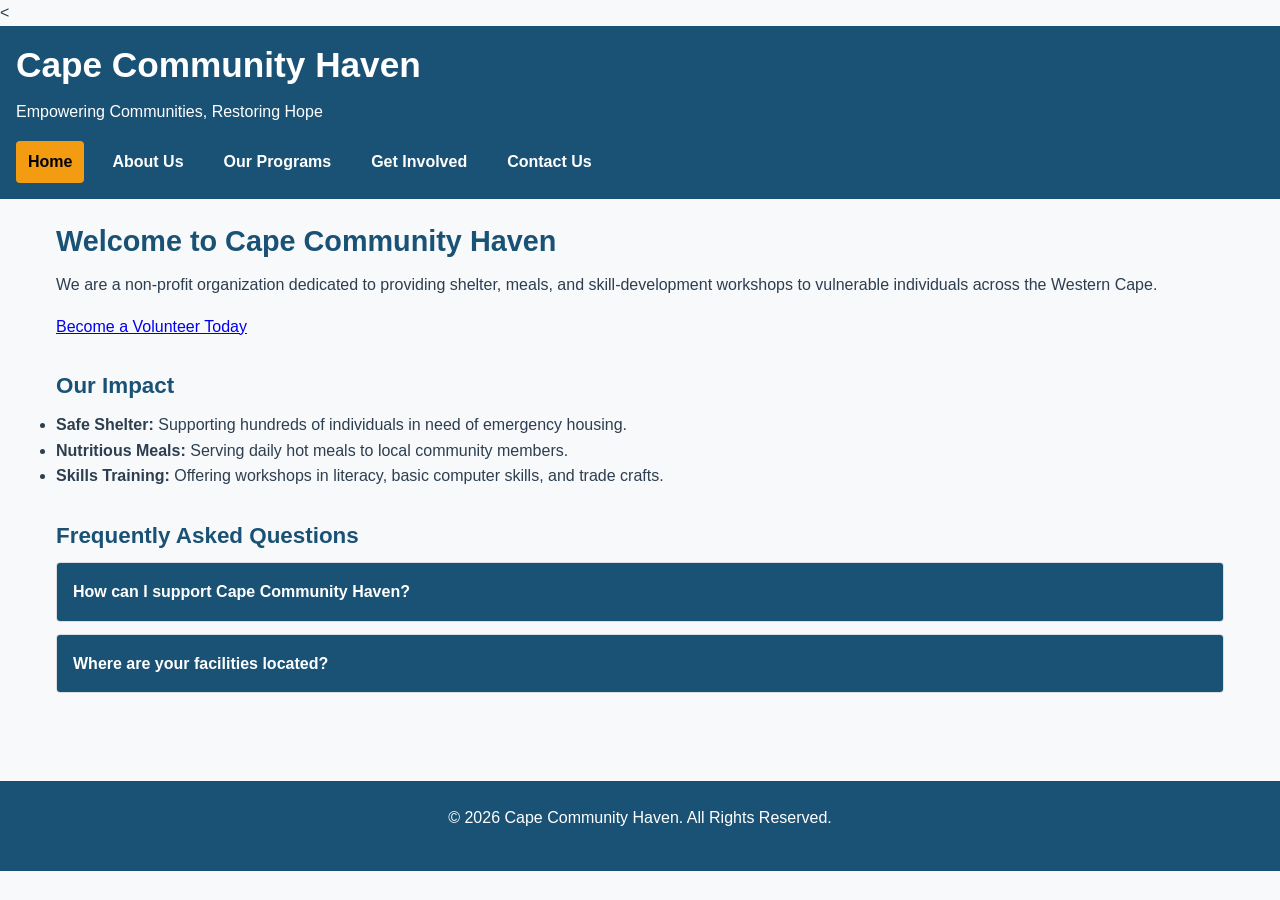
<file: index.html>
<<!DOCTYPE html>
<html lang="en">

<head>
    <meta charset="UTF-8">
    <meta name="viewport" content="width=device-width, initial-scale=1.0">
    
    <meta name="description" content="Cape Community Haven provides shelter, warm meals, and skill development to vulnerable communities in Cape Town.">
    <meta name="keywords" content="non-profit, Cape Town, charity, shelter, volunteer, community support">
    <meta name="author" content="Cape Community Haven">

    <title>Cape Community Haven - Home</title>
    <link rel="stylesheet" href="css/style.css">
</head>

<body>

    <header>
        <h1>Cape Community Haven</h1>
        <p>Empowering Communities, Restoring Hope</p>
        <nav>
            <ul>
                <li><a href="index.html" class="active">Home</a></li>
                <li><a href="about.html">About Us</a></li>
                <li><a href="services.html">Our Programs</a></li>
                <li><a href="enquiry.html">Get Involved</a></li>
                <li><a href="contact.html">Contact Us</a></li>
            </ul>
        </nav>
    </header>

    <main>
        <section>
            <h2>Welcome to Cape Community Haven</h2>
            <p>We are a non-profit organization dedicated to providing shelter, meals, and skill-development workshops
                to vulnerable individuals across the Western Cape.</p>
            <p><a href="enquiry.html">Become a Volunteer Today</a></p>
        </section>

        <section>
            <h3>Our Impact</h3>
            <ul>
                <li><strong>Safe Shelter:</strong> Supporting hundreds of individuals in need of emergency housing.</li>
                <li><strong>Nutritious Meals:</strong> Serving daily hot meals to local community members.</li>
                <li><strong>Skills Training:</strong> Offering workshops in literacy, basic computer skills, and trade
                    crafts.</li>
            </ul>
        </section>

        <section class="faq-section">
            <h3>Frequently Asked Questions</h3>
            
            <div class="accordion-item">
                <div class="accordion-header">How can I support Cape Community Haven?</div>
                <div class="accordion-body">
                    <p>You can get involved by signing up as a volunteer, donating supplies, or making financial contributions.</p>
                </div>
            </div>

            <div class="accordion-item">
                <div class="accordion-header">Where are your facilities located?</div>
                <div class="accordion-body">
                    <p>Our main center is based in Cape Town, serving the surrounding Western Cape communities.</p>
                </div>
            </div>
        </section>
    </main>

    <footer>
        <p>&copy; 2026 Cape Community Haven. All Rights Reserved.</p>
    </footer>

    <script src="js/main.js"></script>

</body>

</html>
</file>
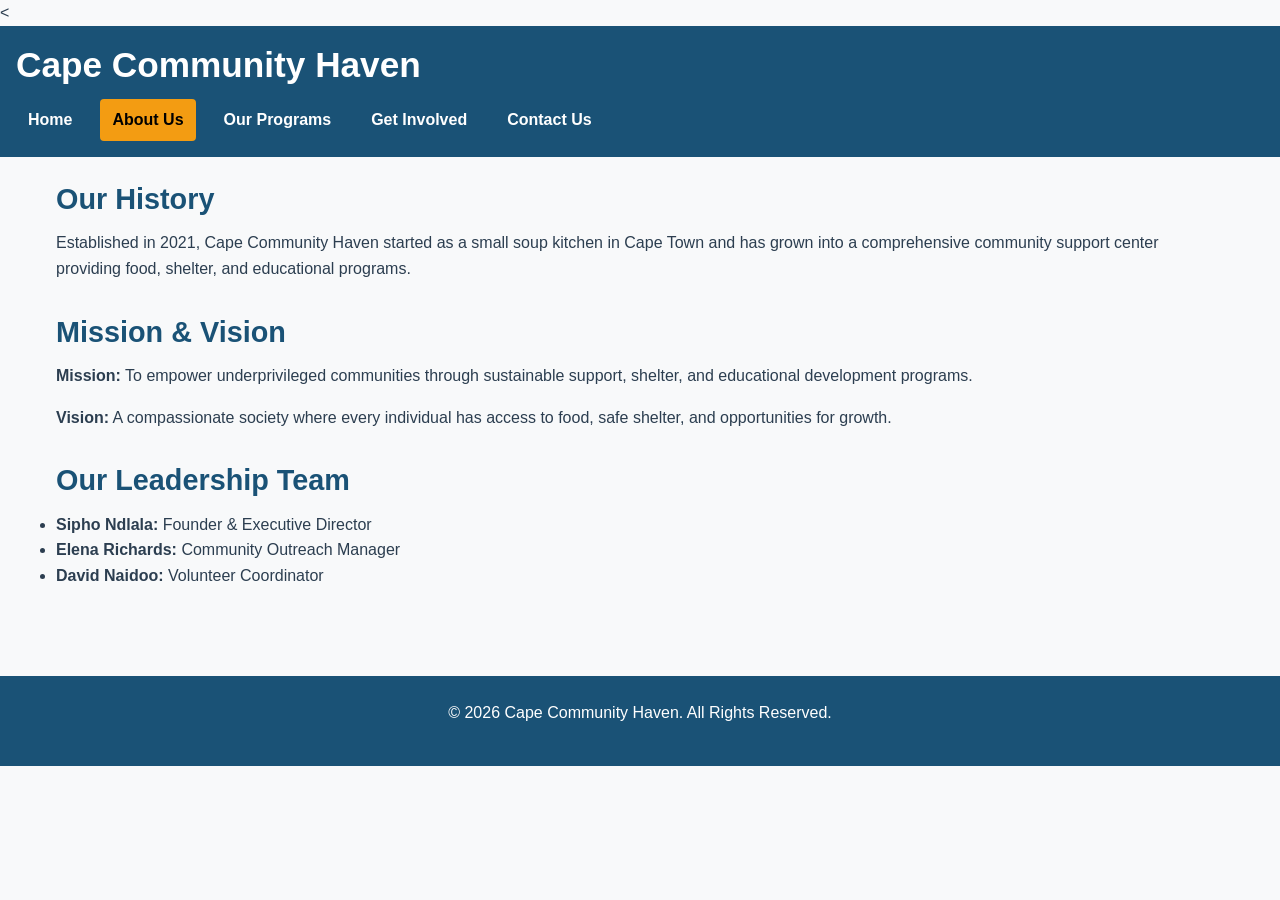
<file: about.html>
<<!DOCTYPE html>
<html lang="en">

<head>
    <meta charset="UTF-8">
    <meta name="viewport" content="width=device-width, initial-scale=1.0">
    
    <meta name="description" content="Learn about Cape Community Haven's history, mission, vision, and dedicated leadership team serving the Western Cape.">
    <meta name="keywords" content="about us, non-profit history, mission, leadership team, Cape Town charity">
    <meta name="author" content="Cape Community Haven">

    <title>Cape Community Haven - About Us</title>
    <link rel="stylesheet" href="css/style.css">
</head>

<body>

    <header>
        <h1>Cape Community Haven</h1>
        <nav>
            <ul>
                <li><a href="index.html">Home</a></li>
                <li><a href="about.html" class="active">About Us</a></li>
                <li><a href="services.html">Our Programs</a></li>
                <li><a href="enquiry.html">Get Involved</a></li>
                <li><a href="contact.html">Contact Us</a></li>
            </ul>
        </nav>
    </header>

    <main>
        <section>
            <h2>Our History</h2>
            <p>Established in 2021, Cape Community Haven started as a small soup kitchen in Cape Town and has grown into
                a comprehensive community support center providing food, shelter, and educational programs.</p>
        </section>

        <section>
            <h2>Mission & Vision</h2>
            <p><strong>Mission:</strong> To empower underprivileged communities through sustainable support, shelter,
                and educational development programs.</p>
            <p><strong>Vision:</strong> A compassionate society where every individual has access to food, safe shelter,
                and opportunities for growth.</p>
        </section>

        <section>
            <h2>Our Leadership Team</h2>
            <ul>
                <li><strong>Sipho Ndlala:</strong> Founder & Executive Director</li>
                <li><strong>Elena Richards:</strong> Community Outreach Manager</li>
                <li><strong>David Naidoo:</strong> Volunteer Coordinator</li>
            </ul>
        </section>
    </main>

    <footer>
        <p>&copy; 2026 Cape Community Haven. All Rights Reserved.</p>
    </footer>

    <script src="js/main.js"></script>

</body>

</html>
</file>
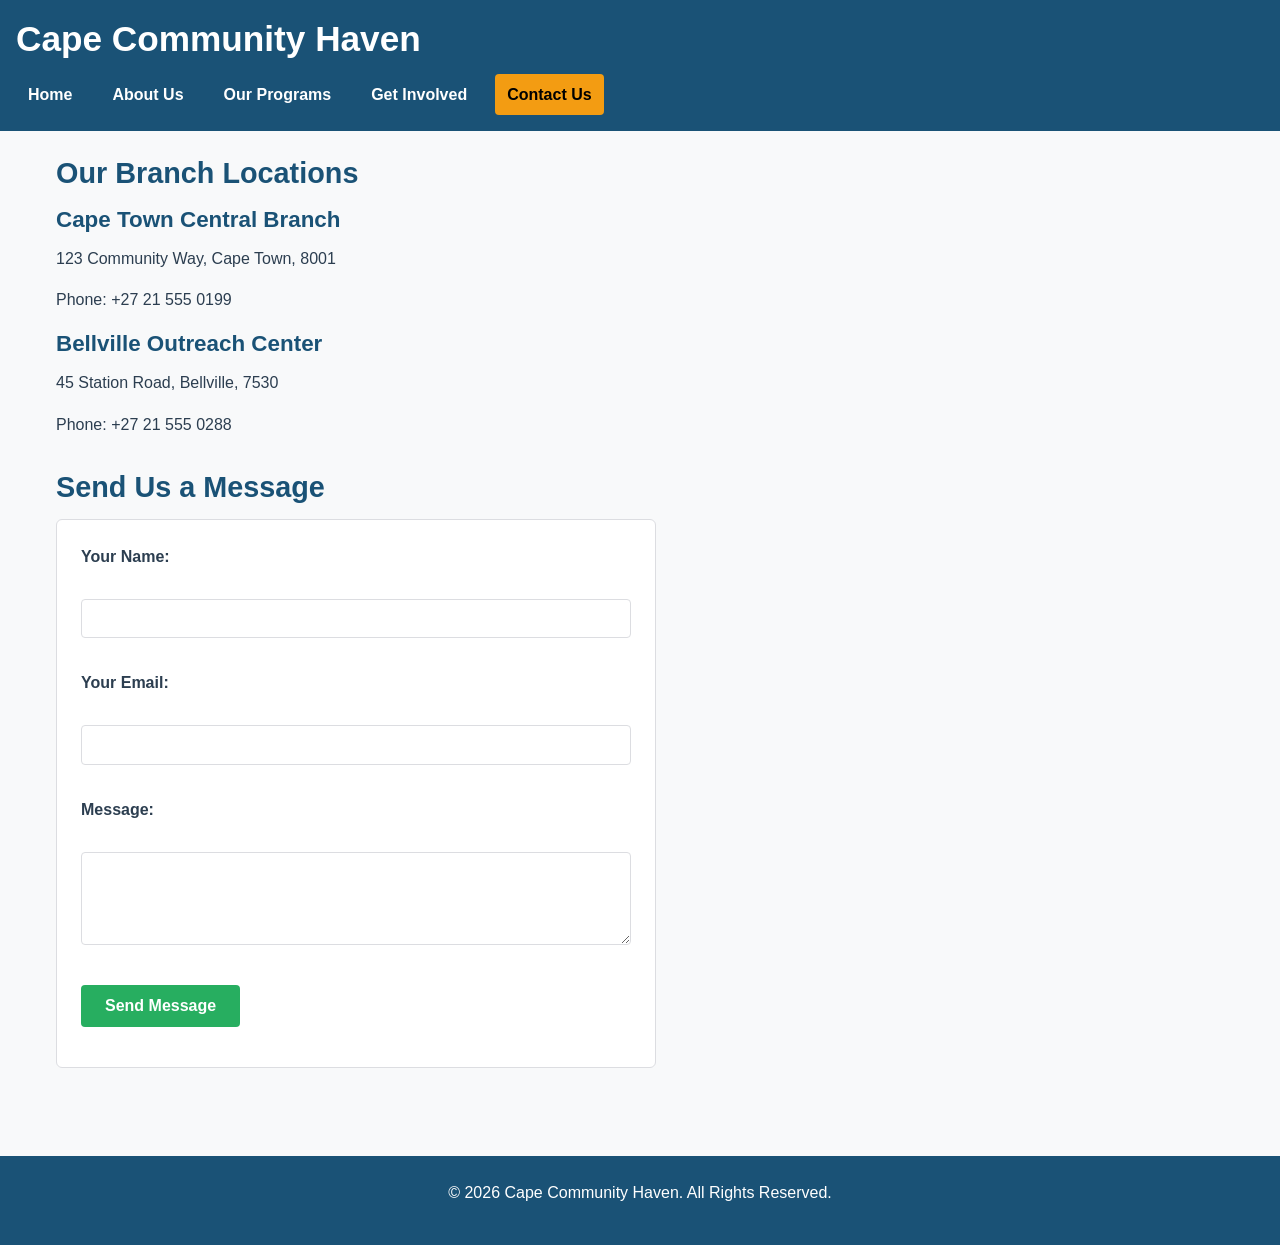
<file: contact.html>
<!DOCTYPE html>
<html lang="en">

<head>
    <meta charset="UTF-8">
    <meta name="viewport" content="width=device-width, initial-scale=1.0">

    <meta name="description"
        content="Contact Cape Community Haven in Cape Town for enquiries, support, or facility information.">
    <meta name="keywords" content="contact, Cape Town non-profit, address, phone number, email support">
    <meta name="author" content="Cape Community Haven">

    <title>Cape Community Haven - Contact Us</title>
    <link rel="stylesheet" href="css/style.css">
</head>

<body>

    <header>
        <h1>Cape Community Haven</h1>
        <nav>
            <ul>
                <li><a href="index.html">Home</a></li>
                <li><a href="about.html">About Us</a></li>
                <li><a href="services.html">Our Programs</a></li>
                <li><a href="enquiry.html">Get Involved</a></li>
                <li><a href="contact.html" class="active">Contact Us</a></li>
            </ul>
        </nav>
    </header>

    <main>
        <section>
            <h2>Our Branch Locations</h2>

            <div>
                <h3>Cape Town Central Branch</h3>
                <p>123 Community Way, Cape Town, 8001</p>
                <p>Phone: +27 21 555 0199</p>
            </div>

            <div>
                <h3>Bellville Outreach Center</h3>
                <p>45 Station Road, Bellville, 7530</p>
                <p>Phone: +27 21 555 0288</p>
            </div>
        </section>

        <section>
            <h2>Send Us a Message</h2>

            <form id="contact-form" action="#" method="post">
                <p>
                    <label for="contact-name">Your Name:</label><br>
                    <input type="text" id="contact-name" name="contact_name" required>
                </p>
                <p>
                    <label for="contact-email">Your Email:</label><br>
                    <input type="email" id="contact-email" name="contact_email" required>
                </p>
                <p>
                    <label for="contact-message">Message:</label><br>
                    <textarea id="contact-message" name="contact_message" rows="4" required></textarea>
                </p>
                <p>
                    <button type="submit">Send Message</button>
                </p>
            </form>

            <div id="contact-response" style="display: none;"></div>
        </section>
    </main>

    <footer>
        <p>&copy; 2026 Cape Community Haven. All Rights Reserved.</p>
    </footer>

    <script src="js/main.js"></script>

</body>

</html>
</file>
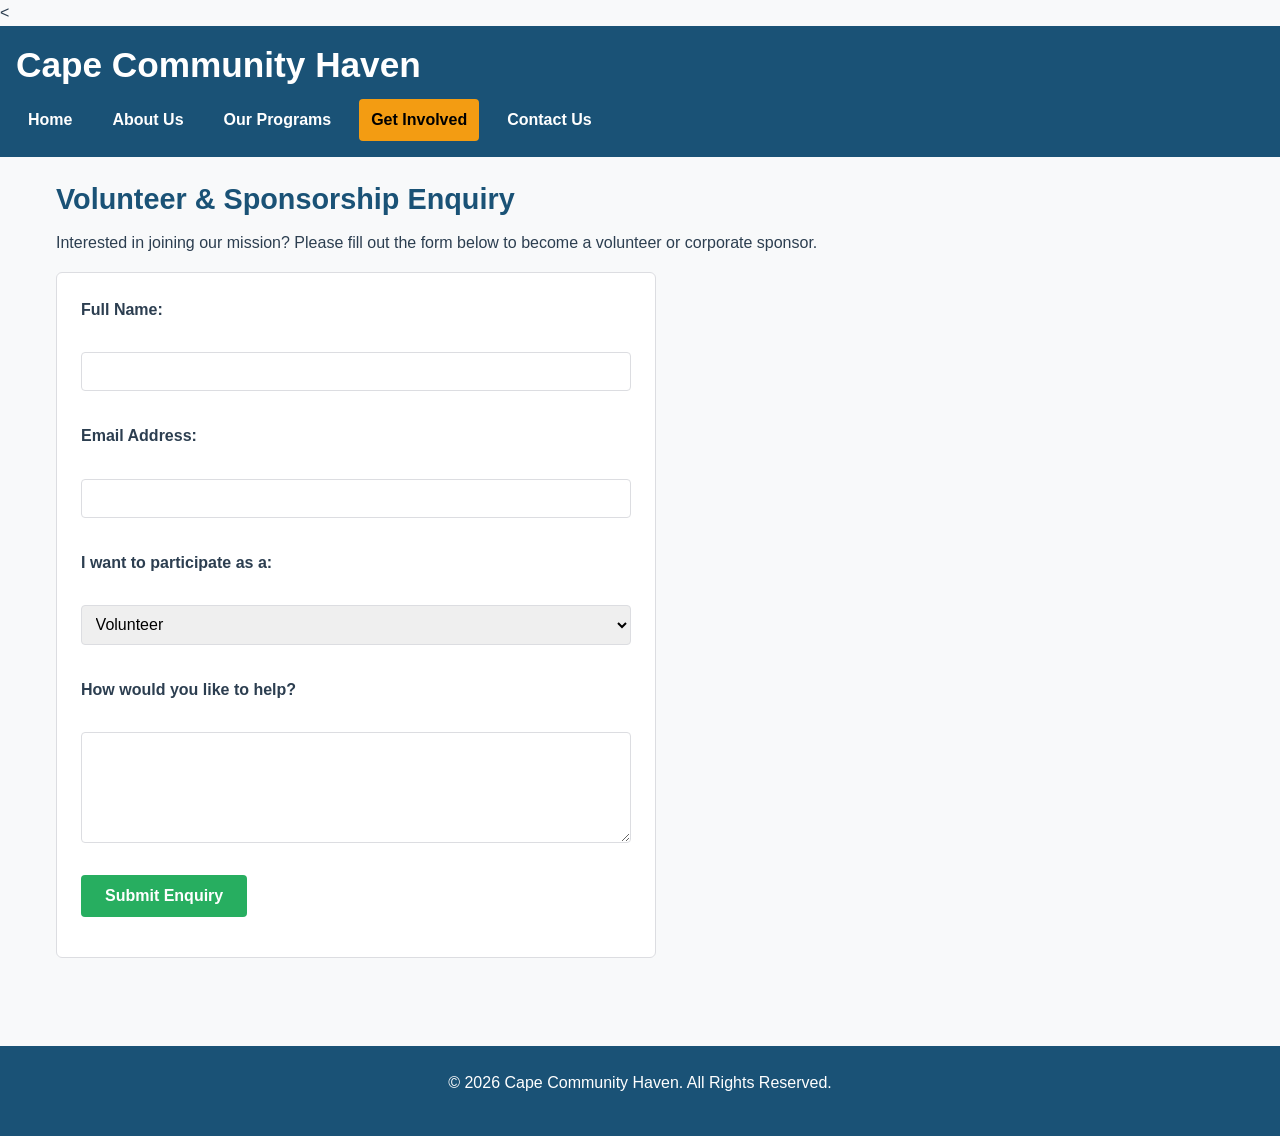
<file: enquiry.html>
<<!DOCTYPE html>
<html lang="en">

<head>
    <meta charset="UTF-8">
    <meta name="viewport" content="width=device-width, initial-scale=1.0">
    
    <meta name="description" content="Get involved with Cape Community Haven as a volunteer, corporate sponsor, or individual donor.">
    <meta name="keywords" content="volunteer, donate, sponsor, non-profit partnership, Cape Town charity">
    <meta name="author" content="Cape Community Haven">

    <title>Cape Community Haven - Get Involved</title>
    <link rel="stylesheet" href="css/style.css">
</head>

<body>

    <header>
        <h1>Cape Community Haven</h1>
        <nav>
            <ul>
                <li><a href="index.html">Home</a></li>
                <li><a href="about.html">About Us</a></li>
                <li><a href="services.html">Our Programs</a></li>
                <li><a href="enquiry.html" class="active">Get Involved</a></li>
                <li><a href="contact.html">Contact Us</a></li>
            </ul>
        </nav>
    </header>

    <main>
        <section>
            <h2>Volunteer & Sponsorship Enquiry</h2>
            <p>Interested in joining our mission? Please fill out the form below to become a volunteer or corporate sponsor.</p>

            <form id="enquiry-form" action="#" method="post">
                <p>
                    <label for="fullname">Full Name:</label><br>
                    <input type="text" id="fullname" name="fullname" required>
                </p>
                <p>
                    <label for="email">Email Address:</label><br>
                    <input type="email" id="email" name="email" required>
                </p>
                <p>
                    <label for="enquiry-type">I want to participate as a:</label><br>
                    <select id="enquiry-type" name="enquiry_type">
                        <option value="volunteer">Volunteer</option>
                        <option value="sponsor">Corporate Sponsor</option>
                        <option value="donor">Individual Donor</option>
                    </select>
                </p>
                <p>
                    <label for="message">How would you like to help?</label><br>
                    <textarea id="message" name="message" rows="5" required></textarea>
                </p>
                <p>
                    <button type="submit">Submit Enquiry</button>
                </p>
            </form>

            <div id="form-response" style="display: none;"></div>
        </section>
    </main>

    <footer>
        <p>&copy; 2026 Cape Community Haven. All Rights Reserved.</p>
    </footer>

    <script src="js/main.js"></script>

</body>

</html>
</file>
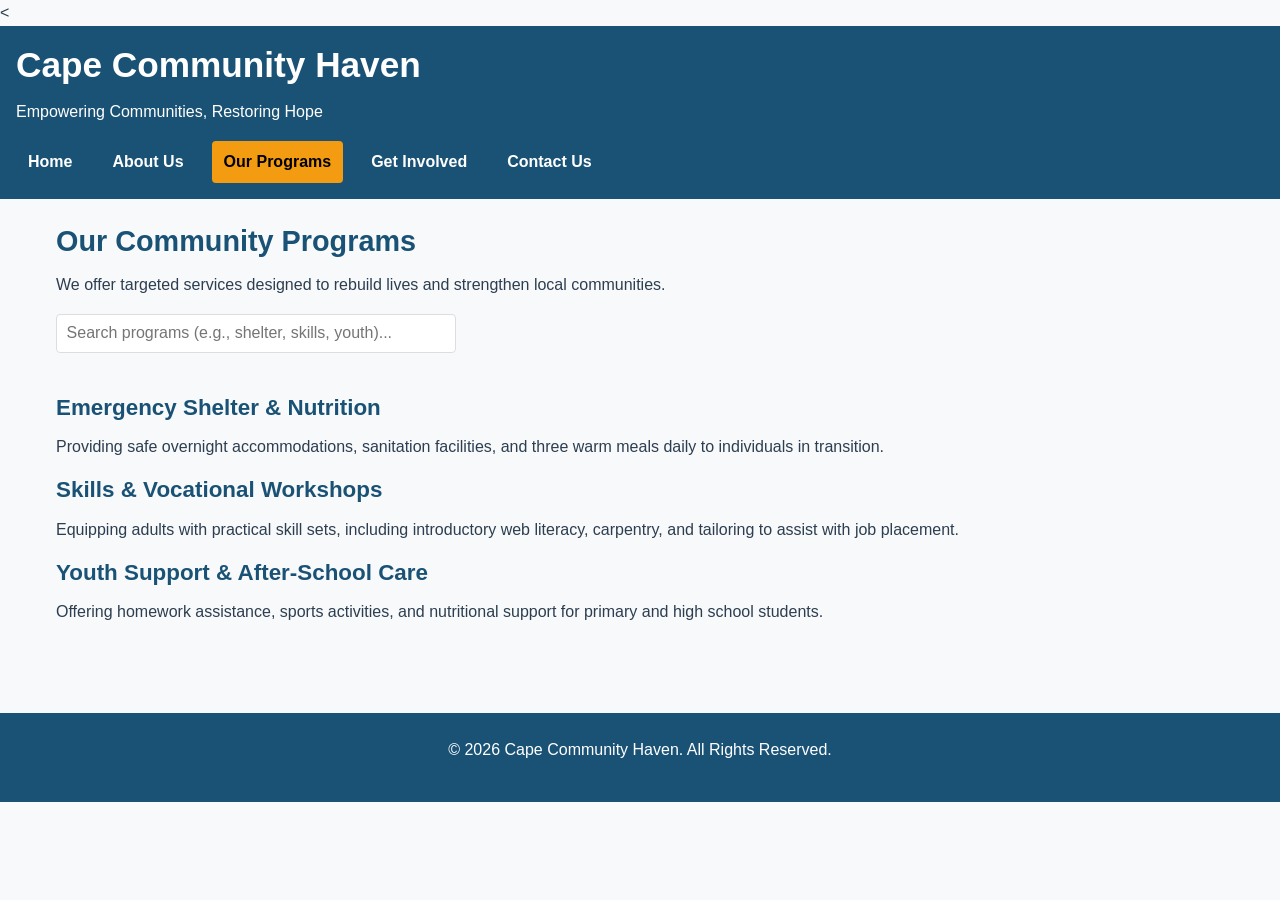
<file: services.html>
<<!DOCTYPE html>
<html lang="en">

<head>
    <meta charset="UTF-8">
    <meta name="viewport" content="width=device-width, initial-scale=1.0">
    
    <meta name="description" content="Explore our community support programs including emergency shelter, hot meals, and skills workshops.">
    <meta name="keywords" content="programs, shelter, skills training, meals, community outreach, Western Cape">
    <meta name="author" content="Cape Community Haven">

    <title>Cape Community Haven - Our Programs</title>
    <link rel="stylesheet" href="css/style.css">
</head>

<body>

    <header>
        <h1>Cape Community Haven</h1>
        <p>Empowering Communities, Restoring Hope</p>
        <nav>
            <ul>
                <li><a href="index.html">Home</a></li>
                <li><a href="about.html">About Us</a></li>
                <li><a href="services.html" class="active">Our Programs</a></li>
                <li><a href="enquiry.html">Get Involved</a></li>
                <li><a href="contact.html">Contact Us</a></li>
            </ul>
        </nav>
    </header>

    <main>
        <section>
            <h2>Our Community Programs</h2>
            <p>We offer targeted services designed to rebuild lives and strengthen local communities.</p>

            <div class="search-container">
                <input type="text" id="program-search" class="search-input" placeholder="Search programs (e.g., shelter, skills, youth)...">
            </div>

            <article class="program-card">
                <h3>Emergency Shelter & Nutrition</h3>
                <p>Providing safe overnight accommodations, sanitation facilities, and three warm meals daily to individuals in transition.</p>
            </article>

            <article class="program-card">
                <h3>Skills & Vocational Workshops</h3>
                <p>Equipping adults with practical skill sets, including introductory web literacy, carpentry, and tailoring to assist with job placement.</p>
            </article>

            <article class="program-card">
                <h3>Youth Support & After-School Care</h3>
                <p>Offering homework assistance, sports activities, and nutritional support for primary and high school students.</p>
            </article>
        </section>
    </main>

    <footer>
        <p>&copy; 2026 Cape Community Haven. All Rights Reserved.</p>
    </footer>

    <script src="js/main.js"></script>

</body>

</html>
</file>
<file: css/style.css>
*,
*::before,
*::after {
    box-sizing: border-box;
    margin: 0;
    padding: 0;
}

:root {
    --primary-color: #1a5276;
    --secondary-color: #27ae60;
    --accent-color: #f39c12;
    --text-dark: #2c3e50;
    --bg-light: #f8f9fa;
    --bg-white: #ffffff;
    --border-color: #dcdde1;
    --font-main: 'Segoe UI', Arial, sans-serif;
}

html {
    font-size: 100%;
    scroll-behavior: smooth;
}

body {
    font-family: var(--font-main);
    font-size: 1rem;
    line-height: 1.6;
    color: var(--text-dark);
    background-color: var(--bg-light);
}

img {
    max-width: 100%;
    height: auto;
    display: block;
}

.skip-link {
    position: absolute;
    top: -40px;
    left: 0;
    background: var(--accent-color);
    color: #000;
    padding: 8px;
    z-index: 100;
    text-decoration: none;
    font-weight: bold;
}

.skip-link:focus {
    top: 0;
}

h1,
h2,
h3,
h4 {
    color: var(--primary-color);
    margin-bottom: 0.75rem;
    line-height: 1.3;
}

h1 {
    font-size: 2.2rem;
}

h2 {
    font-size: 1.8rem;
}

h3 {
    font-size: 1.4rem;
}

p {
    margin-bottom: 1rem;
}

header {
    background-color: var(--primary-color);
    color: var(--bg-white);
    padding: 1rem;
}

header h1 {
    color: var(--bg-white);
}

.tagline {
    font-style: italic;
    color: #d6eaf8;
    margin-bottom: 1rem;
}

nav ul {
    list-style: none;
    display: flex;
    flex-direction: column;
    gap: 0.5rem;
}

nav a {
    color: var(--bg-white);
    text-decoration: none;
    padding: 0.5rem 0.75rem;
    border-radius: 4px;
    display: block;
    font-weight: 600;
}

nav a:hover,
nav a:focus {
    background-color: var(--secondary-color);
    outline: 2px solid var(--accent-color);
}

nav a.active {
    background-color: var(--accent-color);
    color: #000;
}

main {
    padding: 1.5rem 1rem;
    max-width: 1200px;
    margin: 0 auto;
}

section {
    margin-bottom: 2rem;
}

.card-grid {
    display: grid;
    grid-template-columns: 1fr;
    gap: 1.5rem;
    margin-top: 1rem;
}

.card {
    background: var(--bg-white);
    padding: 1.5rem;
    border: 1px solid var(--border-color);
    border-radius: 6px;
    box-shadow: 0 2px 4px rgba(0, 0, 0, 0.05);
}

form {
    background: var(--bg-white);
    padding: 1.5rem;
    border-radius: 6px;
    border: 1px solid var(--border-color);
    max-width: 600px;
}

label {
    font-weight: bold;
    display: block;
    margin-bottom: 0.25rem;
}

input[type="text"],
input[type="email"],
select,
textarea {
    width: 100%;
    padding: 0.6rem;
    margin-bottom: 1rem;
    border: 1px solid var(--border-color);
    border-radius: 4px;
    font-family: inherit;
    font-size: 1rem;
}

input:focus,
select:focus,
textarea:focus {
    outline: 2px solid var(--primary-color);
}

button[type="submit"] {
    background-color: var(--secondary-color);
    color: var(--bg-white);
    padding: 0.75rem 1.5rem;
    border: none;
    border-radius: 4px;
    font-size: 1rem;
    font-weight: bold;
    cursor: pointer;
}

button[type="submit"]:hover,
button[type="submit"]:focus {
    background-color: #219653;
}

footer {
    background-color: var(--primary-color);
    color: var(--bg-white);
    text-align: center;
    padding: 1.5rem 1rem;
    margin-top: 2rem;
}

@media (min-width: 768px) {
    nav ul {
        flex-direction: row;
        gap: 1rem;
    }

    .card-grid {
        grid-template-columns: repeat(2, 1fr);
    }
}

@media (min-width: 1024px) {
    header .header-container {
        display: flex;
        justify-content: space-between;
        align-items: center;
        max-width: 1200px;
        margin: 0 auto;
    }

    .tagline {
        margin-bottom: 0;
    }

    .card-grid {
        grid-template-columns: repeat(3, 1fr);
    }
}


.search-container {
    margin-bottom: 1.5rem;
}

.search-input {
    width: 100%;
    max-width: 400px;
    padding: 0.75rem;
    border: 2px solid var(--primary-color);
    border-radius: 4px;
    font-size: 1rem;
}

.accordion-item {
    border: 1px solid var(--border-color);
    border-radius: 4px;
    margin-bottom: 0.75rem;
    overflow: hidden;
}

.accordion-header {
    background-color: var(--primary-color);
    color: var(--bg-white);
    padding: 1rem;
    cursor: pointer;
    font-weight: bold;
    user-select: none;
}

.accordion-body {
    display: none;
    padding: 1rem;
    background-color: var(--bg-white);
}

.response-success {
    background-color: #d4edda;
    color: #155724;
    border: 1px solid #c3e6cb;
    padding: 1rem;
    border-radius: 4px;
    margin-top: 1rem;
}

.response-error {
    background-color: #f8d7da;
    color: #721c24;
    border: 1px solid #f5c6cb;
    padding: 1rem;
    border-radius: 4px;
    margin-top: 1rem;
}
</file>
